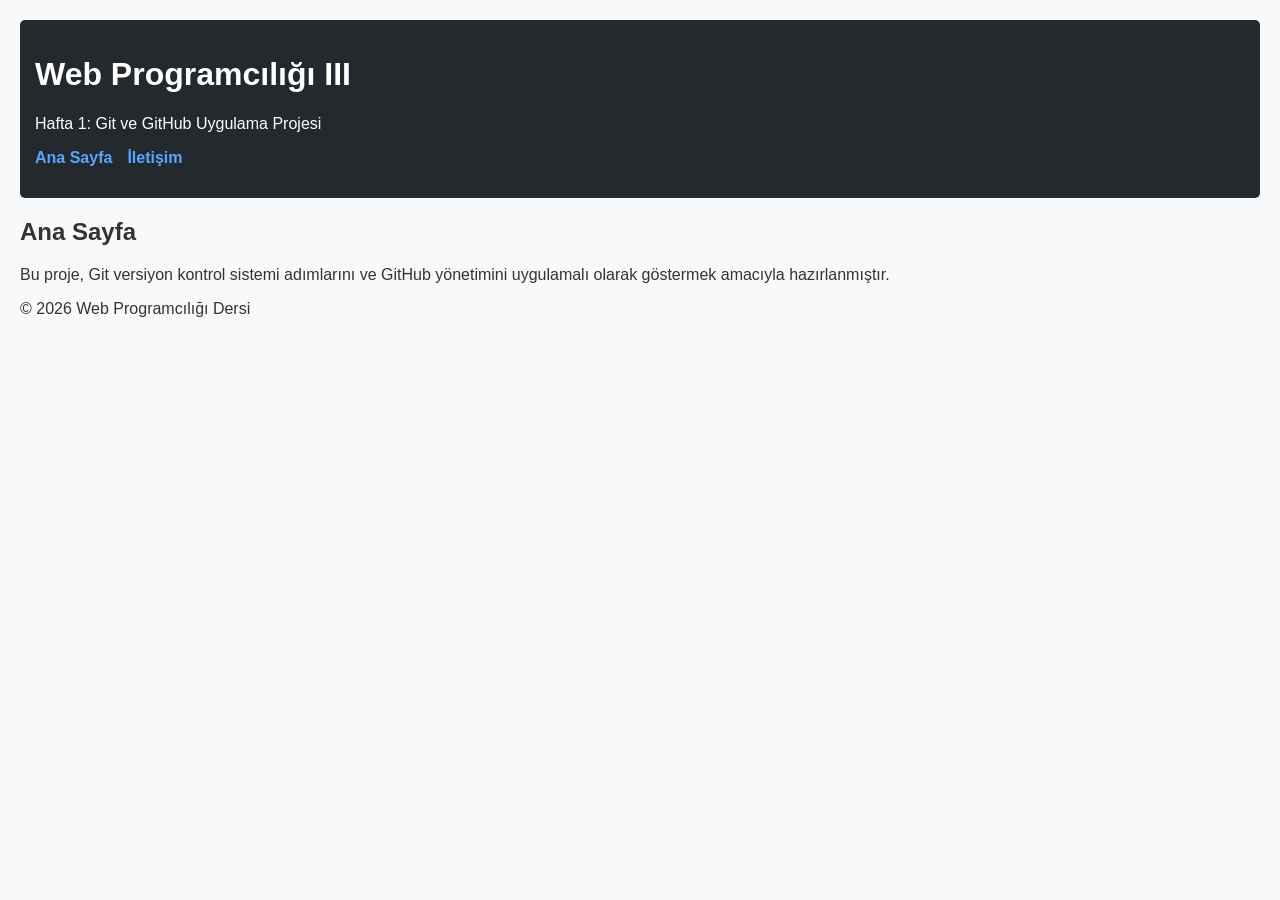
<file: hafta-01-git-github/index.html>
<!DOCTYPE html>
<html lang="tr">
<head>
    <meta charset="UTF-8">
    <meta name="viewport" content="width=device-width, initial-scale=1.0">
    <title>Web Programcılığı - Hafta 1</title>
    <link rel="stylesheet" href="style.css">
</head>
<body>
    <header>
        <h1>Web Programcılığı III</h1>
        <p>Hafta 1: Git ve GitHub Uygulama Projesi</p>
        <nav>
            <ul>
                <li><a href="index.html">Ana Sayfa</a></li>
                <li><a href="contact.html">İletişim</a></li>
            </ul>
        </nav>
    </header>
    <main>
        <section>
            <h2>Ana Sayfa</h2>
            <p>Bu proje, Git versiyon kontrol sistemi adımlarını ve GitHub yönetimini uygulamalı olarak göstermek amacıyla hazırlanmıştır.</p>
        </section>
    </main>
    <footer>
        <p>&copy; 2026 Web Programcılığı Dersi</p>
    </footer>
</body>
</html>
</file>
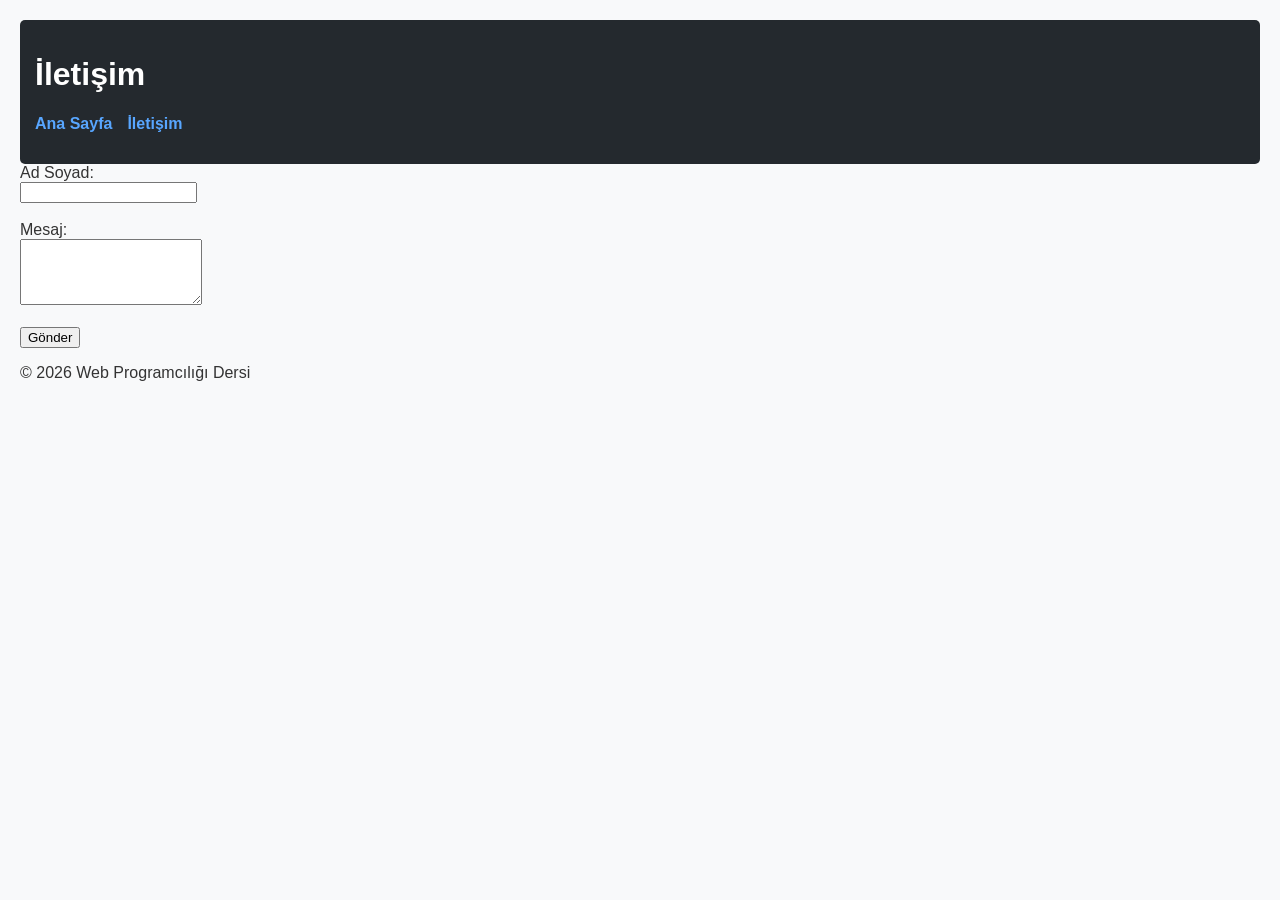
<file: hafta-01-git-github/contact.html>
<!DOCTYPE html>
<html lang="tr">
<head>
    <meta charset="UTF-8">
    <meta name="viewport" content="width=device-width, initial-scale=1.0">
    <title>İletişim - Hafta 1</title>
    <link rel="stylesheet" href="style.css">
</head>
<body>
    <header>
        <h1>İletişim</h1>
        <nav>
            <ul>
                <li><a href="index.html">Ana Sayfa</a></li>
                <li><a href="contact.html">İletişim</a></li>
            </ul>
        </nav>
    </header>
    <main>
        <form>
            <div>
                <label for="name">Ad Soyad:</label><br>
                <input type="text" id="name" name="name" required>
            </div>
            <br>
            <div>
                <label for="message">Mesaj:</label><br>
                <textarea id="message" name="message" rows="4" required></textarea>
            </div>
            <br>
            <button type="submit">Gönder</button>
        </form>
    </main>
    <footer>
        <p>&copy; 2026 Web Programcılığı Dersi</p>
    </footer>
</body>
</html>
</file>
<file: hafta-01-git-github/style.css>
body {
    font-family: Arial, sans-serif;
    margin: 0;
    padding: 20px;
    background-color: #f8f9fa;
    color: #333;
}
header {
    background-color: #24292e;
    color: white;
    padding: 15px;
    border-radius: 5px;
}
nav ul {
    list-style: none;
    padding: 0;
    display: flex;
    gap: 15px;
}
nav a {
    color: #58a6ff;
    text-decoration: none;
    font-weight: bold;
}
</file>
